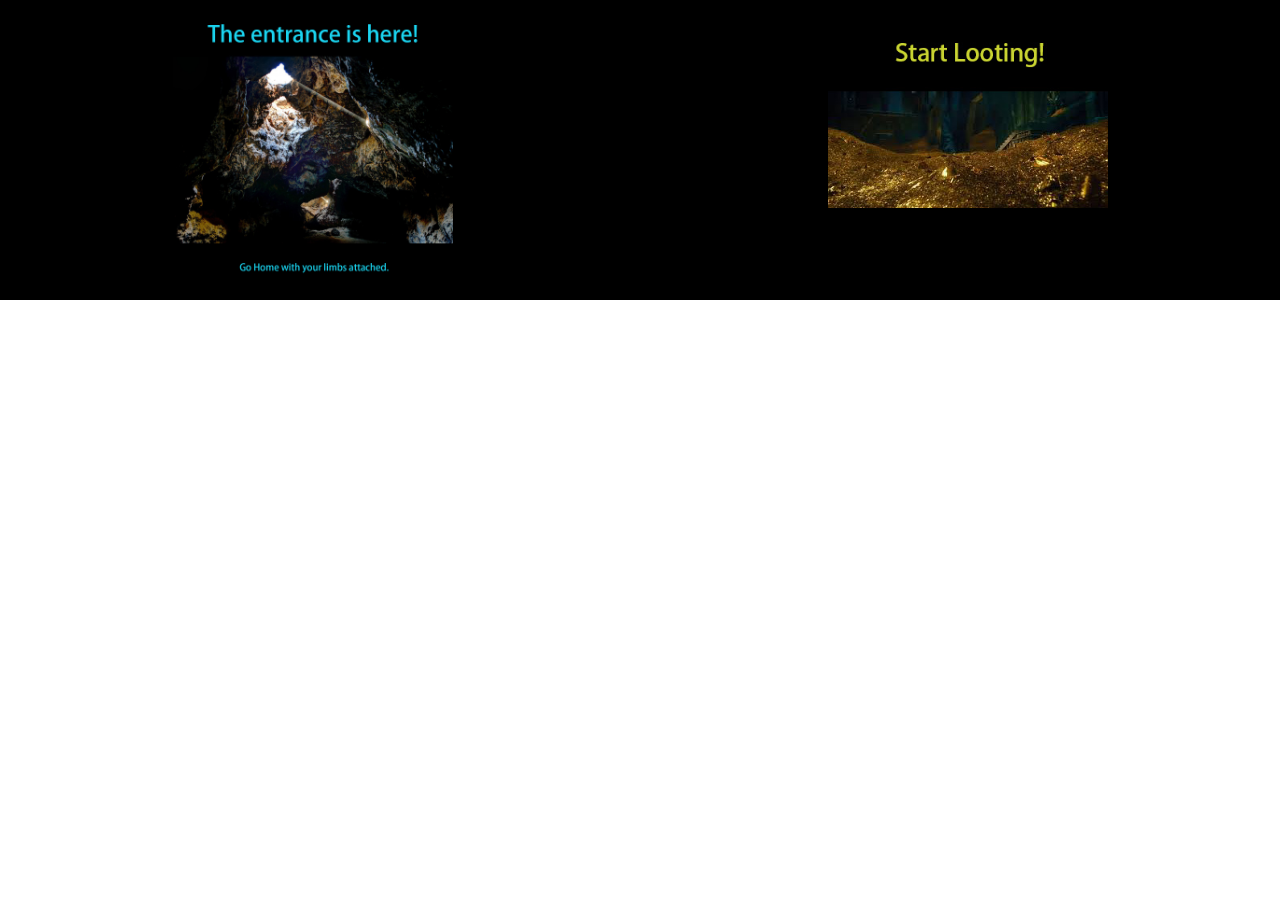
<file: CrystalGame.html>
<!DOCTYPE html>
<html lang="en">

<head>

    <meta charset="utf-8">
    <meta name="viewport" content="width=device-width, initial-scale=1, shrink-to-fit=no">
    <meta name="description" content="">
    <meta name="author" content="">

    <title>Dragon's Hoarde</title>

    <!-- Bootstrap core CSS -->
    <link href="vendor/bootstrap/css/bootstrap.min.css" rel="stylesheet">

    <!-- Custom fonts for this template -->
    <link href="vendor/fontawesome-free/css/all.min.css" rel="stylesheet">
    <link href="https://fonts.googleapis.com/css?family=Varela+Round" rel="stylesheet">
    <link
        href="https://fonts.googleapis.com/css?family=Nunito:200,200i,300,300i,400,400i,600,600i,700,700i,800,800i,900,900i"
        rel="stylesheet">

    <!-- Custom styles for this template -->
    <link href="assets/css/grayscale.min.css" rel="stylesheet">
    <link href="assets/css/style.css" rel="stylesheet">
</head>

<body>
        <div class="row" id="game-box"></div>
        <div class="col" id="dragon"></div>



    <!-- Optional JavaScript -->
    <!-- jQuery first, then Popper.js, then Bootstrap JS -->
    <script src="https://cdnjs.cloudflare.com/ajax/libs/jquery/3.2.1/jquery.min.js"></script>

    <script src="https://cdnjs.cloudflare.com/ajax/libs/popper.js/1.14.7/umd/popper.min.js"
        integrity="sha384-UO2eT0CpHqdSJQ6hJty5KVphtPhzWj9WO1clHTMGa3JDZwrnQq4sF86dIHNDz0W1"
        crossorigin="anonymous"></script>
    <script src="https://stackpath.bootstrapcdn.com/bootstrap/4.3.1/js/bootstrap.min.js"
        integrity="sha384-JjSmVgyd0p3pXB1rRibZUAYoIIy6OrQ6VrjIEaFf/nJGzIxFDsf4x0xIM+B07jRM"
        crossorigin="anonymous"></script>
    <!-- Link to my working Script -->
    <script src="assets/javascript/game.js"></script>

</body>

</html>
</file>
<file: assets/css/style.css>
#lootPics{
    padding: 30px;
    width: 300px;
    height: 300px;
    object-fit: contain;
    align-self: center;
}

#no-game, #Go-Time{
    padding: 10px;
    width: 300px;
    height: 300px;
    object-fit: contain;
    align-self: center;
}
#dragon {
    position: relative;
    top: .1rem;
}
#heKnow {
    padding: 30px;
    width: 300px;
    height: 300px;
    object-fit: contain;
    align-self: center;
}

#game-over{
padding: 30px;
width: 100%;
height: 100%;
object-fit: contain;
align-self: center
}

#cardBG {
    background: black;
}
</file>
<file: assets/css/grayscale.min.css>
/*!
 * Start Bootstrap - Grayscale v5.0.8 (https://startbootstrap.com/template-overviews/grayscale)
 * Copyright 2013-2019 Start Bootstrap
 * Licensed under MIT (https://github.com/BlackrockDigital/startbootstrap-grayscale/blob/master/LICENSE)
 */#mainNav{min-height:56px;background-color:#fff}#mainNav .navbar-toggler{font-size:80%;padding:.75rem;color:#64a19d;border:1px solid #64a19d}#mainNav .navbar-toggler:focus{outline:0}#mainNav .navbar-brand{color:#161616;font-weight:700;padding:.9rem 0}#mainNav .navbar-nav .nav-item:hover{color:fade(white,80%);outline:0;background-color:transparent}#mainNav .navbar-nav .nav-item:active,#mainNav .navbar-nav .nav-item:focus{outline:0;background-color:transparent}@media (min-width:992px){#mainNav{padding-top:0;padding-bottom:0;border-bottom:none;background-color:transparent;-webkit-transition:background-color .3s ease-in-out;transition:background-color .3s ease-in-out}#mainNav .navbar-brand{padding:.5rem 0;color:rgba(255,255,255,.5)}#mainNav .nav-link{-webkit-transition:none;transition:none;padding:2rem 1.5rem;color:rgba(255,255,255,.5)}#mainNav .nav-link:hover{color:rgba(255,255,255,.75)}#mainNav .nav-link:active{color:#fff}#mainNav.navbar-shrink{background-color:#fff}#mainNav.navbar-shrink .navbar-brand{color:#161616}#mainNav.navbar-shrink .nav-link{color:#161616;padding:1.5rem 1.5rem 1.25rem;border-bottom:.25rem solid transparent}#mainNav.navbar-shrink .nav-link:hover{color:#64a19d}#mainNav.navbar-shrink .nav-link:active{color:#467370}#mainNav.navbar-shrink .nav-link.active{color:#64a19d;outline:0;border-bottom:.25rem solid #64a19d}}.masthead{position:relative;width:100%;height:auto;min-height:35rem;padding:15rem 0;background:-webkit-gradient(linear,left top,left bottom,from(rgba(22,22,22,.3)),color-stop(75%,rgba(22,22,22,.7)),to(#161616)),url(../img/bg-masthead.jpg);background:linear-gradient(to bottom,rgba(22,22,22,.3) 0,rgba(22,22,22,.7) 75%,#161616 100%),url(../img/bg-masthead.jpg);background-position:center;background-repeat:no-repeat;background-attachment:scroll;background-size:cover}.masthead h1{font-family:'Varela Round';font-size:2.5rem;line-height:2.5rem;letter-spacing:.8rem;background:-webkit-linear-gradient(rgba(255,255,255,.9),rgba(255,255,255,0));-webkit-text-fill-color:transparent;-webkit-background-clip:text}.masthead h2{max-width:20rem;font-size:1rem}@media (min-width:768px){.masthead h1{font-size:4rem;line-height:4rem}}@media (min-width:992px){.masthead{height:100vh;padding:0}.masthead h1{font-size:6.5rem;line-height:6.5rem;letter-spacing:.8rem}.masthead h2{max-width:30rem;font-size:1.25rem}}.btn{-webkit-box-shadow:0 .1875rem .1875rem 0 rgba(0,0,0,.1)!important;box-shadow:0 .1875rem .1875rem 0 rgba(0,0,0,.1)!important;padding:1.25rem 2rem;font-family:'Varela Round';font-size:80%;text-transform:uppercase;letter-spacing:.15rem;border:0}.btn-primary{background-color:#64a19d}.btn-primary:hover{background-color:#4f837f}.btn-primary:focus{background-color:#4f837f;color:#fff}.btn-primary:active{background-color:#467370!important}.about-section{padding-top:10rem;background:-webkit-gradient(linear,left top,left bottom,from(#161616),color-stop(75%,rgba(22,22,22,.9)),to(rgba(22,22,22,.8)));background:linear-gradient(to bottom,#161616 0,rgba(22,22,22,.9) 75%,rgba(22,22,22,.8) 100%)}.about-section p{margin-bottom:5rem}.projects-section{padding:10rem 0}.projects-section .featured-text{padding:2rem}@media (min-width:992px){.projects-section .featured-text{padding:0 0 0 2rem;border-left:.5rem solid #64a19d}}.projects-section .project-text{padding:3rem;font-size:90%}@media (min-width:992px){.projects-section .project-text{padding:5rem}.projects-section .project-text hr{border-color:#64a19d;border-width:.25rem;width:30%}}.signup-section{padding:10rem 0;background:-webkit-gradient(linear,left top,left bottom,from(rgba(22,22,22,.1)),color-stop(75%,rgba(22,22,22,.5)),to(#161616)),url(../img/bg-signup.jpg);background:linear-gradient(to bottom,rgba(22,22,22,.1) 0,rgba(22,22,22,.5) 75%,#161616 100%),url(../img/bg-signup.jpg);background-position:center;background-repeat:no-repeat;background-attachment:scroll;background-size:cover}.signup-section .form-inline input{-webkit-box-shadow:0 .1875rem .1875rem 0 rgba(0,0,0,.1)!important;box-shadow:0 .1875rem .1875rem 0 rgba(0,0,0,.1)!important;padding:1.25rem 2rem;height:auto;font-family:'Varela Round';font-size:80%;text-transform:uppercase;letter-spacing:.15rem;border:0}.contact-section{padding:5rem 0 0}.contact-section .card{border:0;border-bottom:.25rem solid #64a19d}.contact-section .card h4{font-size:.8rem;font-family:'Varela Round';text-transform:uppercase;letter-spacing:.15rem}.contact-section .card hr{border-color:#64a19d;border-width:.25rem;width:3rem}.contact-section .social{margin-top:5rem}.contact-section .social a{text-align:center;height:3rem;width:3rem;background:rgba(255,255,255,.1);border-radius:100%;line-height:3rem;color:rgba(255,255,255,.3)}.contact-section .social a:hover{color:rgba(255,255,255,.5)}.contact-section .social a:active{color:#fff}body{font-family:Nunito;letter-spacing:.0625em}a{color:#64a19d}a:focus,a:hover{text-decoration:none;color:#3c6360}.bg-black{background-color:#161616!important}.bg-primary{background-color:#64a19d!important}.text-primary{color:#64a19d!important}footer{padding:5rem 0}
</file>
